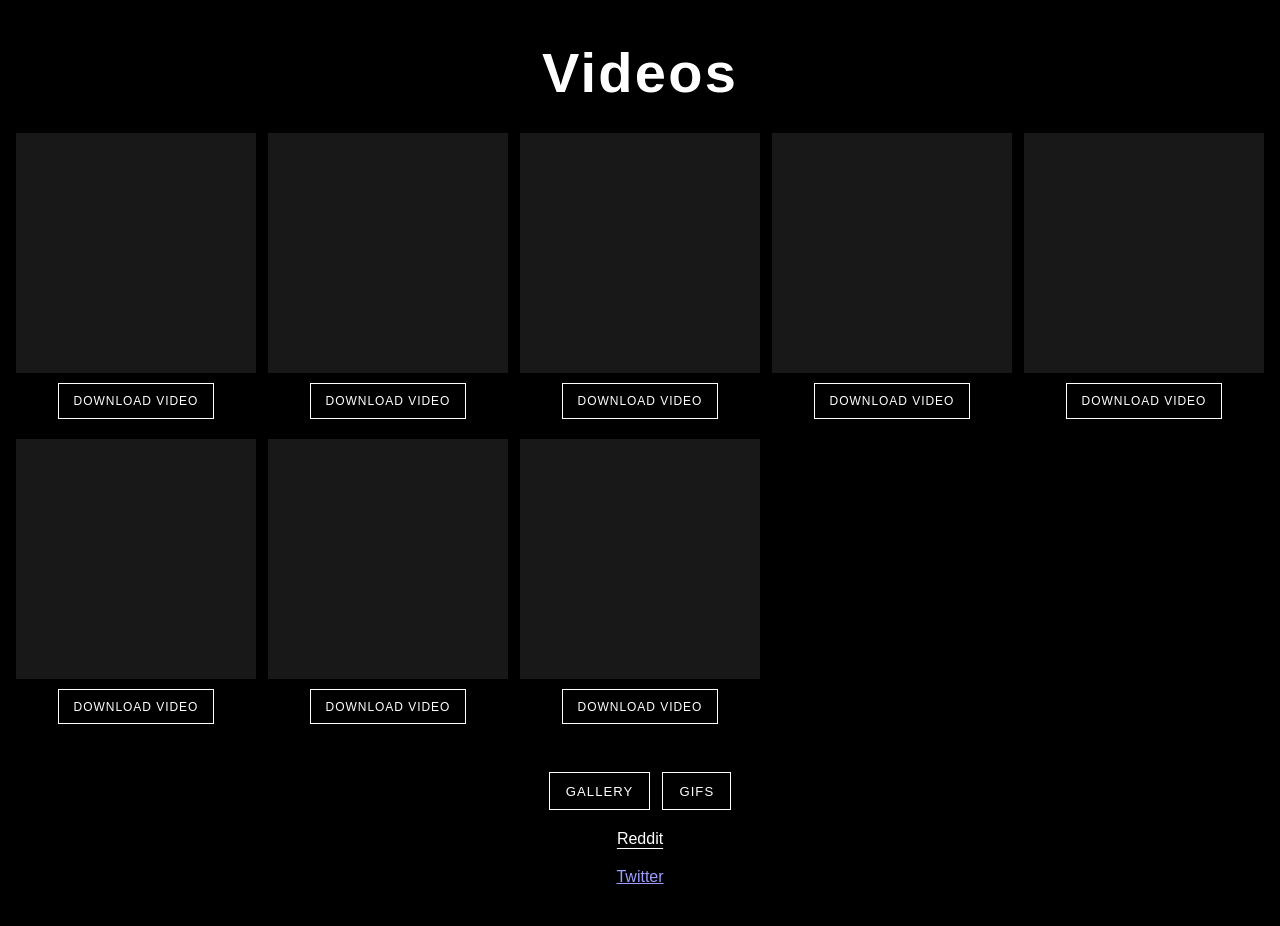
<file: videos.html>
<!DOCTYPE html>
<html lang="en">
<head>
  <meta charset="UTF-8">
  <meta name="viewport" content="width=device-width, initial-scale=1.0">
  <meta name="description" content="Premium Asian Fuckmeat videos">
  <title>Videos | Premium Asian Fuckmeat</title>
  <link rel="stylesheet" href="style.css">
  <script defer src="https://cloud.umami.is/script.js" data-website-id="6ce9b045-4afc-4907-b5f7-3714eed99777"></script>
</head>
<body>
  <header class="site-header">
    <h1>Videos</h1>
  </header>

  <main>
    <section class="video-gallery" aria-label="Video gallery">
      <article class="video-card">
        <button class="video-trigger" type="button" data-video="media/a1.mp4" aria-label="Play video a1"><video src="media/a1.mp4" muted preload="metadata"></video></button>
        <a class="download-button" href="media/a1.mp4" download data-umami-event="file-download" data-umami-event-file="a1.mp4">Download video</a>
      </article>
      <article class="video-card">
        <button class="video-trigger" type="button" data-video="media/a2.mp4" aria-label="Play video a2"><video src="media/a2.mp4" muted preload="metadata"></video></button>
        <a class="download-button" href="media/a2.mp4" download data-umami-event="file-download" data-umami-event-file="a2.mp4">Download video</a>
      </article>
      <article class="video-card">
        <button class="video-trigger" type="button" data-video="media/a3.mp4" aria-label="Play video a3"><video src="media/a3.mp4" muted preload="metadata"></video></button>
        <a class="download-button" href="media/a3.mp4" download data-umami-event="file-download" data-umami-event-file="a3.mp4">Download video</a>
      </article>
      <article class="video-card">
        <button class="video-trigger" type="button" data-video="media/a4.mp4" aria-label="Play video a4"><video src="media/a4.mp4" muted preload="metadata"></video></button>
        <a class="download-button" href="media/a4.mp4" download data-umami-event="file-download" data-umami-event-file="a4.mp4">Download video</a>
      </article>
      <article class="video-card">
        <button class="video-trigger" type="button" data-video="media/a5.mp4" aria-label="Play video a5"><video src="media/a5.mp4" muted preload="metadata"></video></button>
        <a class="download-button" href="media/a5.mp4" download data-umami-event="file-download" data-umami-event-file="a5.mp4">Download video</a>
      </article>
      <article class="video-card">
        <button class="video-trigger" type="button" data-video="media/a9.mp4" aria-label="Play video a9"><video src="media/a9.mp4" muted preload="metadata"></video></button>
        <a class="download-button" href="media/a9.mp4" download data-umami-event="file-download" data-umami-event-file="a9.mp4">Download video</a>
      </article>
      <article class="video-card">
        <button class="video-trigger" type="button" data-video="media/a13.mp4" aria-label="Play video a13"><video src="media/a13.mp4" muted preload="metadata"></video></button>
        <a class="download-button" href="media/a13.mp4" download data-umami-event="file-download" data-umami-event-file="a13.mp4">Download video</a>
      </article>
      <article class="video-card">
        <button class="video-trigger" type="button" data-video="media/a14.mp4" aria-label="Play video a14"><video src="media/a14.mp4" muted preload="metadata"></video></button>
        <a class="download-button" href="media/a14.mp4" download data-umami-event="file-download" data-umami-event-file="a14.mp4">Download video</a>
      </article>
       <article class="video-card">
        <button class="video-trigger" type="button" data-video="media/a15.mp4" aria-label="Play video a15"><video src="media/a15.mp4" muted preload="metadata"></video></button>
        <a class="download-button" href="media/a15.mp4" download data-umami-event="file-download" data-umami-event-file="a15.mp4">Download video</a>
      </article>
      <article class="video-card">
        <button class="video-trigger" type="button" data-video="media/a16.mp4" aria-label="Play video a16"><video src="media/a16.mp4" muted preload="metadata"></video></button>
        <a class="download-button" href="media/a16.mp4" download data-umami-event="file-download" data-umami-event-file="a16.mp4">Download video</a>
      </article>
       <article class="video-card">
        <button class="video-trigger" type="button" data-video="media/a17.mp4" aria-label="Play video a17"><video src="media/a17.mp4" muted preload="metadata"></video></button>
        <a class="download-button" href="media/a17.mp4" download data-umami-event="file-download" data-umami-event-file="a17.mp4">Download video</a>
      </article>
       <article class="video-card">
        <button class="video-trigger" type="button" data-video="media/a18.mp4" aria-label="Play video a18"><video src="media/a18.mp4" muted preload="metadata"></video></button>
        <a class="download-button" href="media/a18.mp4" download data-umami-event="file-download" data-umami-event-file="a18.mp4">Download video</a>
      </article>
    </section>
  </main>

  <footer class="site-footer">
    <nav class="footer-tabs" aria-label="More content">
      <a href="index.html">Gallery</a>
      <a href="gifs.html">GIFs</a>
    </nav>
    <a class="reddit-link" href="https://www.reddit.com/" target="_blank" rel="noopener noreferrer">Reddit</a>
    <a class="twitter-link" href="https://x.com/impressivecakes" target="_blank" rel="noopener noreferrer">Twitter</a>
  </footer>

  <div class="lightbox" id="video-lightbox" role="dialog" aria-modal="true" aria-label="Video player" hidden>
    <button class="lightbox-close" type="button" aria-label="Close video">&times;</button>
    <button class="lightbox-previous" type="button" aria-label="Previous video">&#10094;</button>
    <video class="lightbox-video" controls playsinline></video>
    <button class="lightbox-next" type="button" aria-label="Next video">&#10095;</button>
  </div>
  
  <script>
const sourceGallery = document.querySelector('.video-gallery');
const sourceItems = [...sourceGallery.children];

// Shuffle
for (let index = sourceItems.length - 1; index > 0; index--) {
    const randomIndex = Math.floor(Math.random() * (index + 1));
    [sourceItems[index], sourceItems[randomIndex]] =
        [sourceItems[randomIndex], sourceItems[index]];
}

// Keep only the first 8
sourceItems.slice(0, 8).forEach(item => sourceGallery.append(item));
sourceItems.slice(8).forEach(item => item.remove());
</script>
  <script src="lightbox.js"></script>
</body>
</html>
</file>
<file: style.css>
:root {
  color-scheme: dark;
  font-family: Arial, Helvetica, sans-serif;
  background: #000;
  color: #fff;
}

* {
  box-sizing: border-box;
}

html {
  background: #000;
}

body {
  min-height: 100vh;
  margin: 0;
  background: #000;
  color: #fff;
}

.site-header {
  padding: 2.5rem 1rem 1.75rem;
  text-align: center;
}

h1 {
  margin: 0;
  color: #fff;
  font-size: clamp(1.8rem, 5vw, 3.5rem);
  font-weight: 700;
  letter-spacing: 0.04em;
}

main {
  width: min(1400px, 100%);
  margin: 0 auto;
  padding: 0 1rem;
}

.gallery {
  display: grid;
  grid-template-columns: repeat(auto-fit, minmax(180px, 1fr));
  gap: 0.75rem;
}

.gallery-item {
  display: block;
  overflow: hidden;
  aspect-ratio: 1 / 1;
  background: #181818;
}

.gallery-item img {
  display: block;
  width: 100%;
  height: 100%;
  object-fit: cover;
  transition: transform 180ms ease, opacity 180ms ease;
}

.gallery-item:hover img,
.gallery-item:focus-visible img {
  opacity: 0.82;
  transform: scale(1.04);
}

.gallery-item:focus-visible,
.footer-tabs a:focus-visible,
.reddit-link:focus-visible,
.lightbox button:focus-visible {
  outline: 2px solid #fff;
  outline-offset: 3px;
}

.site-footer {
  display: flex;
  flex-direction: column;
  align-items: center;
  gap: 1.25rem;
  padding: 3rem 1rem 2.5rem;
}

.footer-tabs {
  display: flex;
  justify-content: center;
  flex-wrap: wrap;
  gap: 0.75rem;
}

.footer-tabs a,
.reddit-link {
  color: #fff;
  text-decoration: none;
}

.footer-tabs a {
  border: 1px solid #fff;
  padding: 0.65rem 1rem;
  text-transform: uppercase;
  font-size: 0.82rem;
  letter-spacing: 0.08em;
}

.footer-tabs a:hover,
.footer-tabs a:focus-visible {
  background: #fff;
  color: #000;
}

.reddit-link {
  text-decoration: underline;
  text-underline-offset: 0.25em;
}

.reddit-link:hover {
  color: #ccc;
}

.video-gallery {
  display: grid;
  grid-template-columns: repeat(auto-fit, minmax(240px, 1fr));
  gap: 1.25rem 0.75rem;
}

.gif-gallery {
  display: flex;
  flex-wrap: wrap;
  justify-content: center;
  gap: 1rem 0.75rem;
}

.video-card {
  min-width: 0;
}

.gif-card {
  flex: 0 1 270px;
  width: 270px;
}

.video-trigger {
  display: block;
  width: 100%;
  aspect-ratio: 1 / 1;
  padding: 0;
  overflow: hidden;
  border: 0;
  background: #181818;
  cursor: pointer;
}

.video-trigger video {
  display: block;
  width: 100%;
  height: 100%;
  object-fit: cover;
  transition: transform 180ms ease, opacity 180ms ease;
}

.video-trigger:hover video,
.video-trigger:focus-visible video {
  opacity: 0.82;
  transform: scale(1.04);
}

.video-trigger:focus-visible {
  outline: 2px solid #fff;
  outline-offset: 3px;
}

.download-button {
  display: block;
  width: fit-content;
  margin: 0.65rem auto 0;
  padding: 0.6rem 0.9rem;
  border: 1px solid #fff;
  color: #fff;
  text-decoration: none;
  text-transform: uppercase;
  font-size: 0.75rem;
  letter-spacing: 0.08em;
}

.download-button:hover,
.download-button:focus-visible {
  background: #fff;
  color: #000;
}

.about-section + .about-section {
  margin-top: 2.5rem;
}

.about-section h2 {
  margin: 0 0 1rem;
  text-align: center;
  font-size: 1.2rem;
  font-weight: 600;
  text-transform: uppercase;
  letter-spacing: 0.08em;
}

.about-gallery {
  display: flex;
  justify-content: center;
}

.about-gallery .gallery-item {
  width: min(360px, 100%);
}

.lightbox {
  position: fixed;
  z-index: 10;
  inset: 0;
  display: grid;
  grid-template-columns: auto minmax(0, 1fr) auto;
  align-items: center;
  gap: 0.75rem;
  padding: 1.25rem;
  background: rgb(0 0 0 / 92%);
}

.lightbox[hidden] {
  display: none;
}

#video-lightbox:not([hidden]) {
  display: flex;
  justify-content: center;
}

.lightbox-image {
  display: block;
  width: 100%;
  max-width: min(1100px, 82vw);
  max-height: calc(100vh - 2.5rem);
  margin: 0 auto;
  object-fit: contain;
}

.lightbox-video {
  display: block;
  width: 100%;
  max-width: min(1100px, 82vw);
  max-height: calc(100vh - 2.5rem);
  margin: 0 auto;
  background: #000;
}

.lightbox button {
  border: 0;
  background: transparent;
  color: #fff;
  cursor: pointer;
}

.lightbox-close {
  position: absolute;
  top: 0.5rem;
  right: 0.85rem;
  padding: 0.25rem 0.5rem;
  font-size: 2.5rem;
  line-height: 1;
}

.lightbox-previous,
.lightbox-next {
  padding: 0.5rem;
  font-size: 2.5rem;
}

@media (max-width: 560px) {
  .site-header {
    padding-top: 1.75rem;
  }

  .gallery {
    grid-template-columns: repeat(2, minmax(0, 1fr));
    gap: 0.45rem;
  }

  .gif-gallery {
    gap: 1rem 0.45rem;
  }

  .gif-card {
    width: min(270px, calc(100vw - 2rem));
  }

  .lightbox {
    grid-template-columns: 1fr;
    padding: 1rem 0.5rem;
  }

  .lightbox-image {
    max-width: 100%;
    max-height: 78vh;
  }

  .lightbox-video {
    max-width: 100%;
    max-height: 78vh;
  }

  .lightbox-previous,
  .lightbox-next {
    position: absolute;
    top: 50%;
    transform: translateY(-50%);
    font-size: 2rem;
  }

  .lightbox-previous {
    left: 0;
  }

  .comments {
    margin-top: 60px;
    padding-top: 30px;
    border-top: 1px solid rgba(255,255,255,0.15);
}

  .lightbox-next {
    right: 0;
  }
}
</file>
